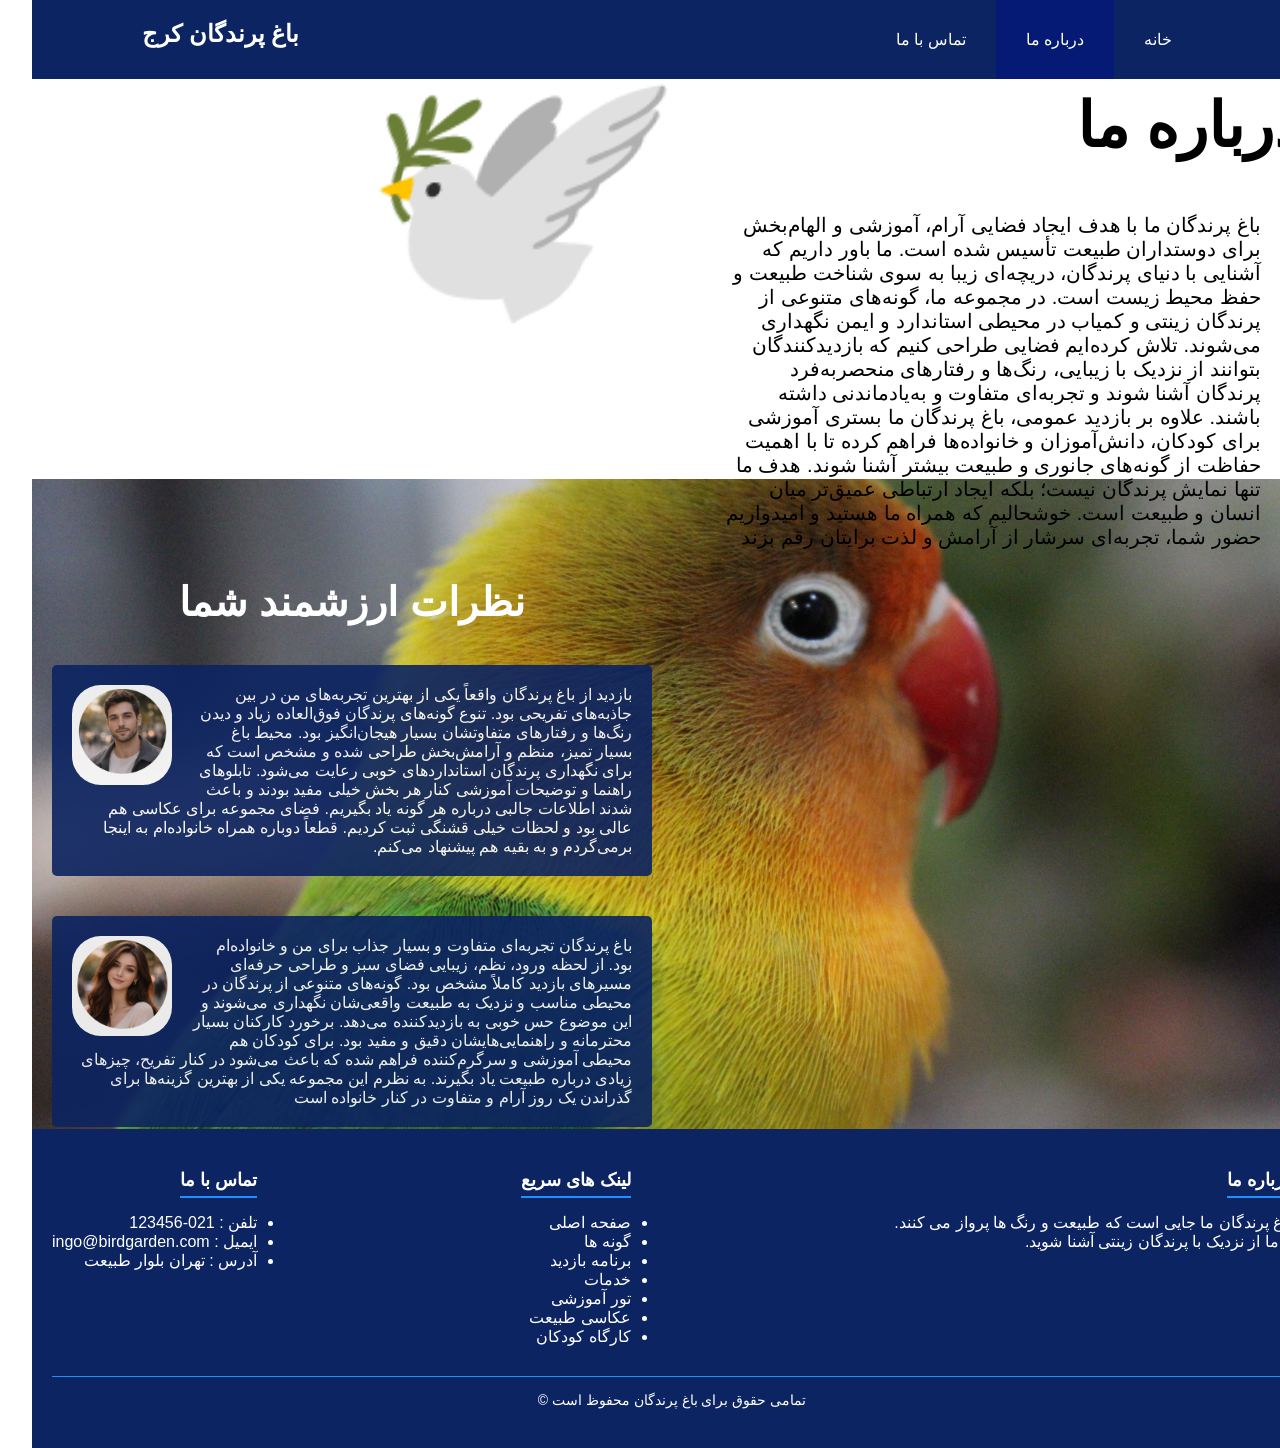
<file: about.html>
<!doctype html>
<html lang="fa" dir="rtl">
  <head>
    <meta charset="UTF-8" />
    <meta name="viewport" content="width=device-width, initial-scale=1.0" />
    <title>درباره ما</title>
    <link rel="stylesheet" href="css/style.css" />
  </head>
  <body>
    <!--start header  -->
    <header>
      <nav class="bg-blue text-white navbar">
        <div class="container">
          <h1 class="logo"><a href="index.html">باغ پرندگان کرج</a></h1>
          <ul>
            <li><a href="index.html">خانه</a></li>
            <li><a href="about.html" class="current">درباره ما</a></li>
            <li><a href="contact.html"> تماس با ما</a></li>
          </ul>
        </div>
      </nav>
    </header>
    <!-- start main -->
    <main>
      <!-- start first section -->
      <section class="info">
        <div class="info-right">
          <h2>درباره ما</h2>
          <p>
            باغ پرندگان ما با هدف ایجاد فضایی آرام، آموزشی و الهام‌بخش برای
            دوستداران طبیعت تأسیس شده است. ما باور داریم که آشنایی با دنیای
            پرندگان، دریچه‌ای زیبا به سوی شناخت طبیعت و حفظ محیط زیست است. در
            مجموعه ما، گونه‌های متنوعی از پرندگان زینتی و کمیاب در محیطی
            استاندارد و ایمن نگهداری می‌شوند. تلاش کرده‌ایم فضایی طراحی کنیم که
            بازدیدکنندگان بتوانند از نزدیک با زیبایی، رنگ‌ها و رفتارهای
            منحصربه‌فرد پرندگان آشنا شوند و تجربه‌ای متفاوت و به‌یادماندنی داشته
            باشند. علاوه بر بازدید عمومی، باغ پرندگان ما بستری آموزشی برای
            کودکان، دانش‌آموزان و خانواده‌ها فراهم کرده تا با اهمیت حفاظت از
            گونه‌های جانوری و طبیعت بیشتر آشنا شوند. هدف ما تنها نمایش پرندگان
            نیست؛ بلکه ایجاد ارتباطی عمیق‌تر میان انسان و طبیعت است. خوشحالیم که
            همراه ما هستید و امیدواریم حضور شما، تجربه‌ای سرشار از آرامش و لذت
            برایتان رقم بزند
          </p>
        </div>
        <div class="info-left">
          <i>🕊️</i>
        </div>
      </section>
      <section class="testimonials" class="py-3">
        <div class="container">
          <h2>نظرات ارزشمند شما</h2>
          <div class="testimonial bg-primary">
            <img
              src="images/file_0000000003b47246b18169bcd1dd54a4.png"
              alt="woman"
            />
            <p>
              بازدید از باغ پرندگان واقعاً یکی از بهترین تجربه‌های من در بین
              جاذبه‌های تفریحی بود. تنوع گونه‌های پرندگان فوق‌العاده زیاد و دیدن
              رنگ‌ها و رفتارهای متفاوتشان بسیار هیجان‌انگیز بود. محیط باغ بسیار
              تمیز، منظم و آرامش‌بخش طراحی شده و مشخص است که برای نگهداری
              پرندگان استانداردهای خوبی رعایت می‌شود. تابلوهای راهنما و توضیحات
              آموزشی کنار هر بخش خیلی مفید بودند و باعث شدند اطلاعات جالبی
              درباره هر گونه یاد بگیریم. فضای مجموعه برای عکاسی هم عالی بود و
              لحظات خیلی قشنگی ثبت کردیم. قطعاً دوباره همراه خانواده‌ام به اینجا
              برمی‌گردم و به بقیه هم پیشنهاد می‌کنم.
            </p>
          </div>
          <div class="testimonial bg-primary">
            <img
              src="images/file_000000003c0c72469282d2f6a0232fb0.png"
              alt="man"
            />
            <p>
              باغ پرندگان تجربه‌ای متفاوت و بسیار جذاب برای من و خانواده‌ام بود.
              از لحظه ورود، نظم، زیبایی فضای سبز و طراحی حرفه‌ای مسیرهای بازدید
              کاملاً مشخص بود. گونه‌های متنوعی از پرندگان در محیطی مناسب و نزدیک
              به طبیعت واقعی‌شان نگهداری می‌شوند و این موضوع حس خوبی به
              بازدیدکننده می‌دهد. برخورد کارکنان بسیار محترمانه و
              راهنمایی‌هایشان دقیق و مفید بود. برای کودکان هم محیطی آموزشی و
              سرگرم‌کننده فراهم شده که باعث می‌شود در کنار تفریح، چیزهای زیادی
              درباره طبیعت یاد بگیرند. به نظرم این مجموعه یکی از بهترین گزینه‌ها
              برای گذراندن یک روز آرام و متفاوت در کنار خانواده است
            </p>
          </div>
        </div>
      </section>
    </main>
    <!-- start footer -->
     <footer class="footer">
      <div class="footer-container">
        <div class="footer-column">
          <h4>درباره ما</h4>
          <p>
            باغ پرندگان ما جایی است که طبیعت و رنگ ها پرواز می کنند. <br />با ما
            از نزدیک با پرندگان زینتی آشنا شوید.
          </p>
        </div>
        <div class="footer-column">
          <h4>لینک های سریع</h4>
          <ul>
            <li><a href="index.html">صفحه اصلی</a></li>
            <li><a href="#">گونه ها</a></li>
            <li><a href="#">برنامه بازدید</a></li>
            <li><a href="#">خدمات</a></li>
            <li><a href="#">تور آموزشی</a></li>
            <li><a href="#">عکاسی طبیعت</a></li>
            <li><a href="#">کارگاه کودکان</a></li>
          </ul>
        </div>
        <div class="footer-column">
          <h4>تماس با ما</h4>
          <ul>
            <li>تلفن : 021-123456</li>
            <li>ایمیل : ingo@birdgarden.com</li>
            <li>آدرس : تهران بلوار طبیعت</li>
          </ul>
        </div>
      </div>
      <div class="footer-bottom">
        تمامی حقوق برای باغ پرندگان محفوظ است &copy;
      </div>
    </footer>
  </body>
</html>
</file>
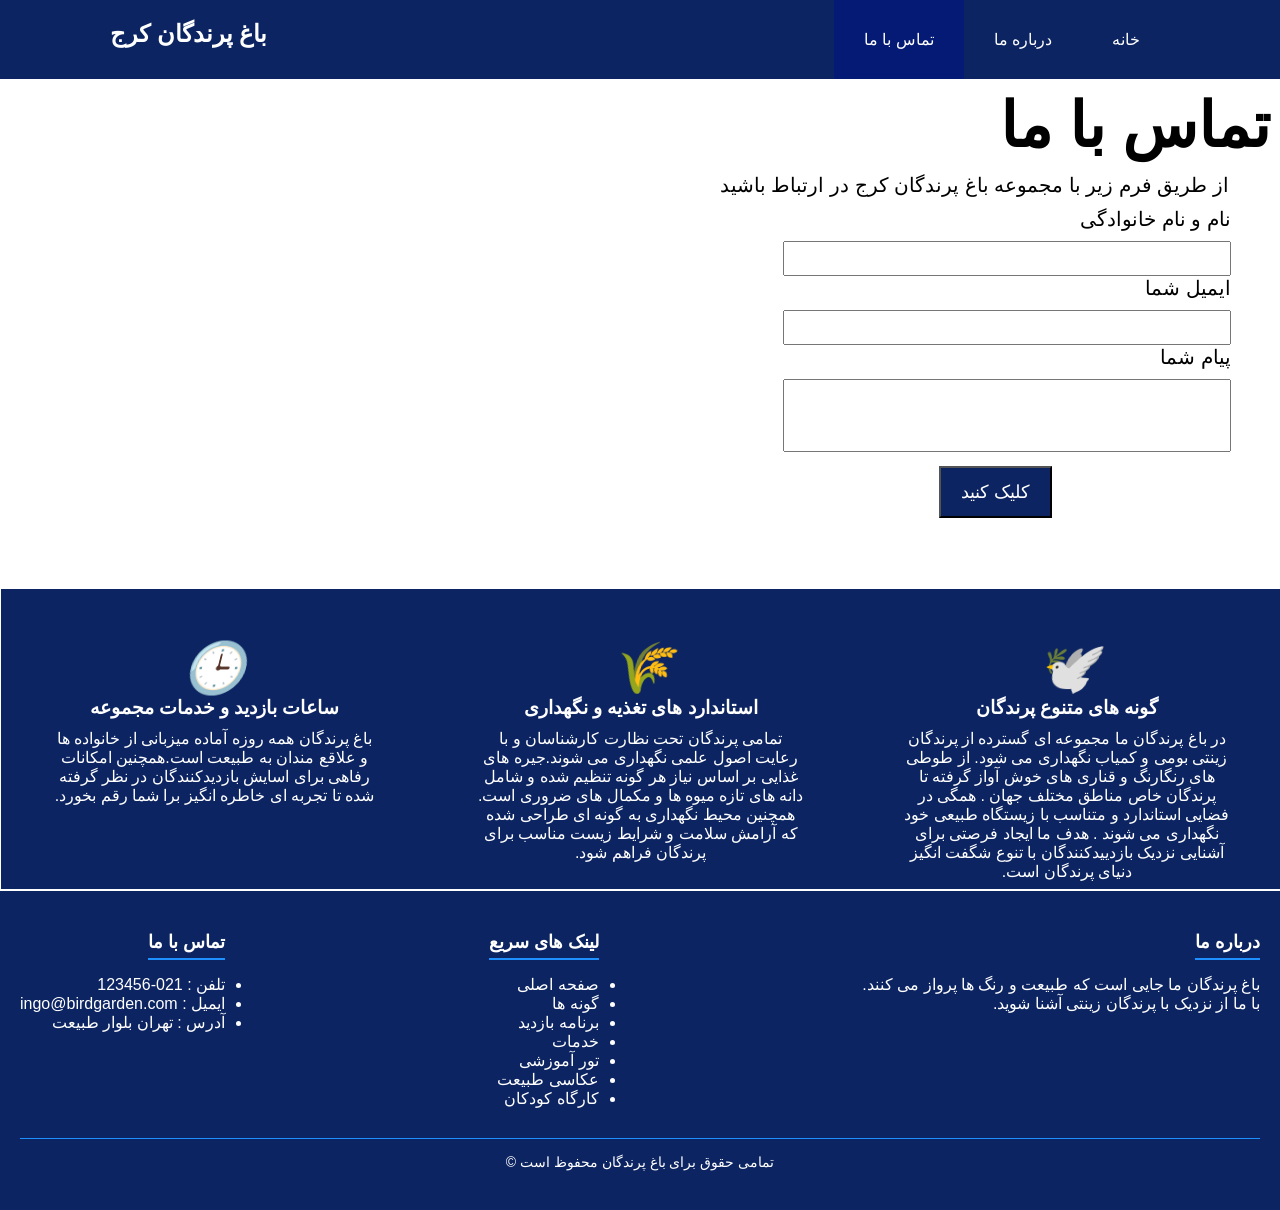
<file: contact.html>
<!doctype html>
<html lang="fa" dir="rtl">
  <head>
    <meta charset="UTF-8" />
    <meta name="viewport" content="width=device-width, initial-scale=1.0" />
    <title>تماس با ما</title>
    <link rel="stylesheet" href="css/style.css" />
  </head>
  <body>
    <!-- start header -->
    <header>
      <nav class="bg-blue text-white navbar">
        <div class="container">
          <h1 class="logo"><a href="index.html">باغ پرندگان کرج</a></h1>
          <ul>
            <li><a href="index.html">خانه</a></li>
            <li><a href="about.html">درباره ما</a></li>
            <li><a href="contact.html" class="current"> تماس با ما</a></li>
          </ul>
        </div>
      </nav>
    </header>
    <!-- start main -->
    <main>
      <div class="about-whole">
      <div class="about-info">
        <h2>تماس با ما</h2>
        <p>از طریق فرم زیر با مجموعه باغ پرندگان کرج در ارتباط باشید</p>
        <form action="#">
          <label for="fullname">نام و نام خانوادگی </label>
          <input type="text" name="fullname" id="fullname"   class="input-box" />
          <label for="email">ایمیل شما </label>
          <input type="email" name="email" id="email"  class="input-box"/>
          <label for="massage">پیام شما </label>
          <textarea name="massage" id="massage" class="input-box"></textarea>
          <button class="bg-blue text-white btn" style="display: block; margin-right: 228px;">کلیک کنید</button>
        </form>
      </div>
      <div class="about-map">
        <iframe
          src="https://www.google.com/maps/embed?pb=!1m18!1m12!1m3!1d3233.4629909164787!2d50.973346875185214!3d35.862169220014415!2m3!1f0!2f0!3f0!3m2!1i1024!2i768!4f13.1!3m3!1m2!1s0x3f8dbed5027e53c9%3A0xc6e39071fd9ebc2b!2z2KjYp9i6INm-2LHZhtiv2q_Yp9mGINqp2LHYrA!5e0!3m2!1sen!2s!4v1771775047764!5m2!1sen!2s"
          width="600"
          height="450"
          style="border: 0"
          allowfullscreen=""
          loading="lazy"
          referrerpolicy="no-referrer-when-downgrade"
          class="map-info"
        ></iframe>
      </div>
      </div>
<!-- start section -->
 <section class="features">
        <div class="box bg-primary">
          <i>🕊️</i>
          <h3>گونه های متنوع پرندگان</h3>
          <p>
            در باغ پرندگان ما مجموعه ای گسترده از پرندگان زینتی بومی و کمیاب
            نگهداری می شود. از طوطی های رنگارنگ و قناری های خوش آواز گرفته تا
            پرندگان خاص مناطق مختلف جهان . همگی در فضایی استاندارد و متناسب با
            زیستگاه طبیعی خود نگهداری می شوند . هدف ما ایجاد فرصتی برای آشنایی
            نزدیک بازدییدکنندگان با تنوع شگفت انگیز دنیای پرندگان است.
          </p>
        </div>
        <div class="box bg-primary">
          <i>🌾</i>
          <h3>استاندارد های تغذیه و نگهداری</h3>
          <p>
            تمامی پرندگان تحت نظارت کارشناسان و با رعایت اصول علمی نگهداری می
            شوند.جیره های غذایی بر اساس نیاز هر گونه تنظیم شده و شامل دانه های
            تازه میوه ها و مکمال های ضروری است. همچنین محیط نگهداری به گونه ای
            طراحی شده که آرامش سلامت و شرایط زیست مناسب برای پرندگان فراهم شود.
          </p>
        </div>
        <div class="box bg-primary">
          <i>🕒</i>
          <h3>ساعات بازدید و خدمات مجموعه</h3>
          <p>
            باغ پرندگان همه روزه آماده میزبانی از خانواده ها و علاقع مندان به
            طبیعت است.همچنین امکانات رفاهی برای اسایش بازدیدکنندگان در نظر گرفته
            شده تا تجربه ای خاطره انگیز برا شما رقم بخورد.
          </p>
        </div>
      </section>
      <hr>
    </main>
    <!-- start footer -->
    <footer class="footer">
      <div class="footer-container">
        <div class="footer-column">
          <h4>درباره ما</h4>
          <p>
            باغ پرندگان ما جایی است که طبیعت و رنگ ها پرواز می کنند. <br />با ما
            از نزدیک با پرندگان زینتی آشنا شوید.
          </p>
        </div>
        <div class="footer-column">
          <h4>لینک های سریع</h4>
          <ul>
            <li><a href="index.html">صفحه اصلی</a></li>
            <li><a href="#">گونه ها</a></li>
            <li><a href="#">برنامه بازدید</a></li>
            <li><a href="#">خدمات</a></li>
            <li><a href="#">تور آموزشی</a></li>
            <li><a href="#">عکاسی طبیعت</a></li>
            <li><a href="#">کارگاه کودکان</a></li>
          </ul>
        </div>
        <div class="footer-column">
          <h4>تماس با ما</h4>
          <ul>
            <li>تلفن : 021-123456</li>
            <li>ایمیل : ingo@birdgarden.com</li>
            <li>آدرس : تهران بلوار طبیعت</li>
          </ul>
        </div>
      </div>
      <div class="footer-bottom">
        تمامی حقوق برای باغ پرندگان محفوظ است &copy;
      </div>
    </footer>
  </body>
</html>
</file>
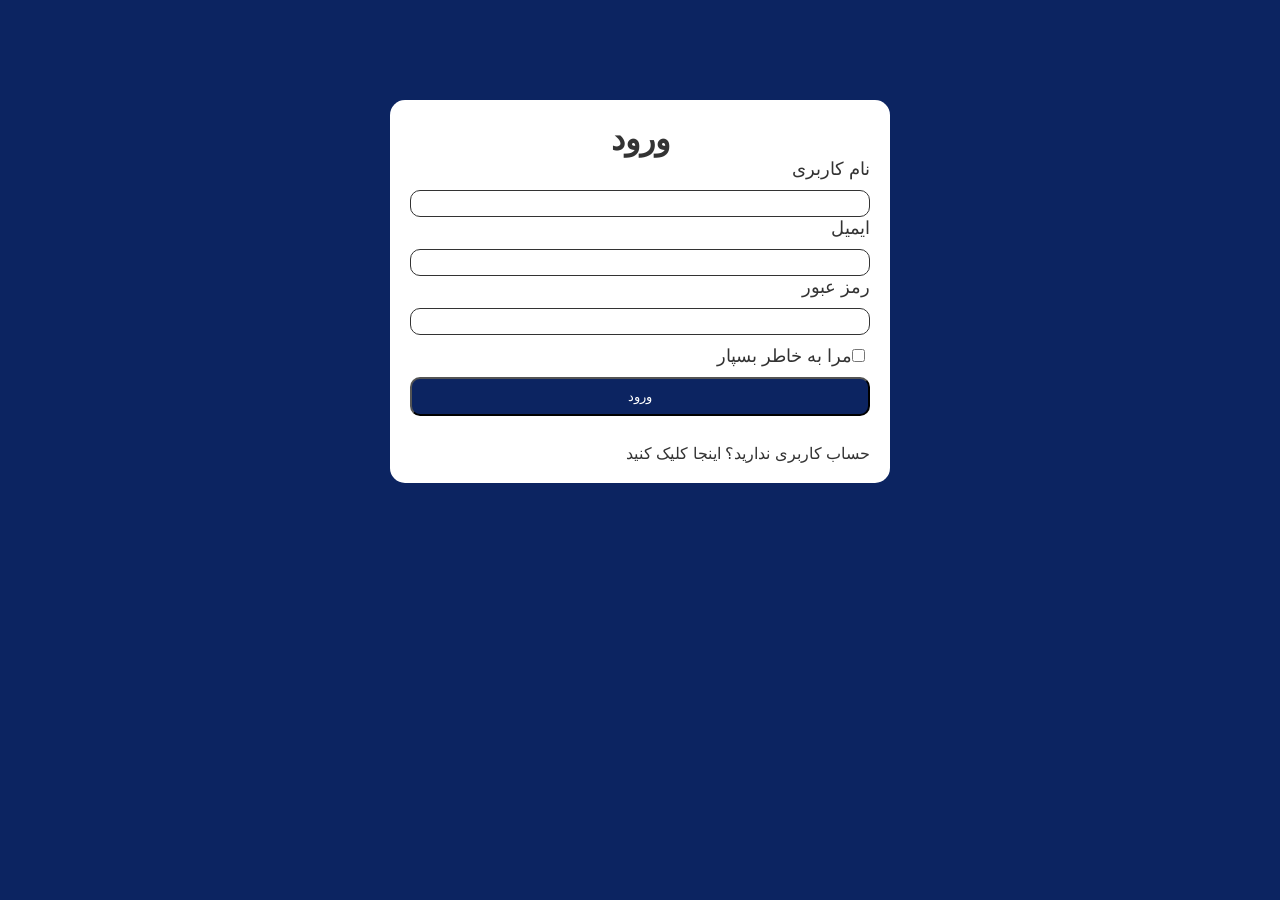
<file: login.html>
<!DOCTYPE html>
<html lang="fa" dir="rtl">
<head>
    <meta charset="UTF-8">
    <meta name="viewport" content="width=device-width, initial-scale=1.0">
    <title>صفحه ورود</title>
    <link rel="stylesheet" href="css/style.css">
</head>
<body style="background-color: #0c2461;">
    <div class="login-info">
        <form action="#">
            <h1 style="text-align: center;">ورود</h1>
            <label for="fullname">نام کاربری</label>
            <input type="text" name="fullname" id="fullname"  class="login-input">
            <label for="email">ایمیل</label>
            <input type="email" name="email" id="email" class="login-input">
            <label for="password">رمز عبور </label>
            <input type="password" name="password" id="password" class="login-input">
            <div class="options">
                <label for="" class="remember-me">
                    <input type="checkbox" name="remember" id="remember">مرا به خاطر بسپار  
                </label>
                <button type="submit" class="login-btn">ورود</button>
        </form>
    </div>
    <br>
     <p><a href="signup.html">حساب کاربری ندارید؟ اینجا کلیک کنید</a></p>
</body>
</html>
</file>
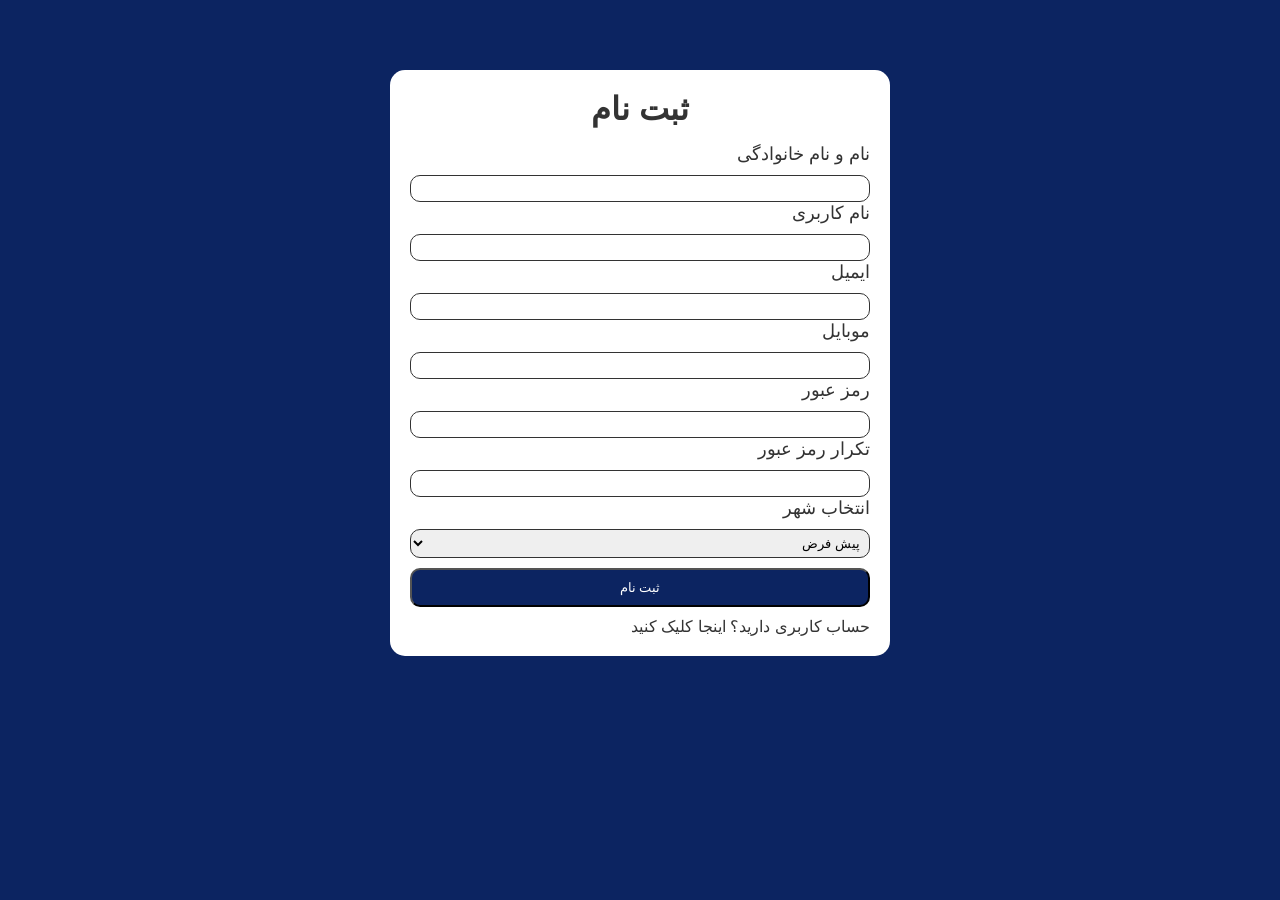
<file: signup.html>
<!DOCTYPE html>
<html lang="fa" dir="rtl">
<head>
    <meta charset="UTF-8">
    <meta name="viewport" content="width=device-width, initial-scale=1.0">
    <title>ثبت نام</title>
    <link rel="stylesheet" href="css/style.css">
</head>
<body style="background-color: #0c2461;">
    <div class="signup-info">
        <form action="#">
            <h1>ثبت نام </h1>
            <label for="fullname">نام و نام خانوادگی</label>
            <input type="text" name="fullname" id="fullname" class="signup-input">
            <label for="username">نام کاربری</label>
            <input type="text" name="username" id="username" class="signup-input">
             <label for="email"> ایمیل</label>
            <input type="email" name="email" id="email" class="signup-input">
            <label for="tel">موبایل</label>
            <input type="tel" name="tel" id="tel" class="signup-input">
            <label for="password">رمز عبور</label>
            <input type="password" name="password" id="password" class="signup-input"> 
             <label for="password-again">تکرار رمز عبور</label>
            <input type="password" name="password-again" id="password-again" class="signup-input">
            <label for="city">انتخاب شهر</label>
            <select name="city" id="city" class="signup-input">
                <option value="placeholder" selected disabled>پیش فرض</option>
                <option value="kerman">کرمان</option>
                <option value="tehran">تهران</option>
                <option value="karaj">کرج</option>
                <option value="mashhad">مشهد</option>
                <option value="kermanshah">کرمانشاه</option>
                <option value="yazd">یزد</option>
                <option value="qom">قم</option>
            </select>
            <button type="submit" class="signup-btn">ثبت نام </button>
        </form>
          <a href="login.html">حساب کاربری دارید؟ اینجا کلیک کنید</a>
    </div>
  
</body>
</html>
</file>
<file: css/style.css>
* {
  padding: 0;
  margin: 0;
  box-sizing: border-box;
}
body {
  font-family: "Gill Sans", "Gill Sans MT", Calibri, "Trebuchet MS", sans-serif;
  font-weight: 300px;
}
a {
  text-decoration: none;
  color: #333;
}
.bg-blue {
  background: #0c2461;
}
.text-white {
  color: #fff;
}
.navbar a {
  color: #fff;
}
.navbar ul {
  float: right;
  list-style: none;
}
.navbar h1 {
  float: left;
  padding-bottom: 20px;
  margin-top: 20px;
}
.navbar ul li {
  float: right;
}
.navbar ul li a {
  display: block;
  text-align: center;
  padding: 30px;
}
.navbar ul li a:hover,
.navbar ul li a.current {
  background: #041a74;
  color: #fff;
}
.container {
  margin: auto;
  overflow: auto;
  max-width: 1100px;
  text-align: right;
  padding: 0 20px;
}
.showcase {
  background: url(../images/IMG_1033.JPG) no-repeat center center/cover;
  height: 600px;
  opacity: 0.8;
}
.showcase .showcase-content {
  color: #fff;
  padding-top: 170px;
  text-align: center;
}
.showcase .showcase-content h2 {
  font-size: 60px;
  line-height: 1.2em;
  margin-bottom: 20px;
}
.showcase .showcase-content p {
  font-size: 20px;
  line-height: 1.2em;
  margin-bottom: 20px;
  color: black;
}
.btn {
  padding: 13px 20px;
  cursor: pointer;
  margin-top: 10px;
  display: inline-block;
  font-size: 18px;
}
.btn:hover {
  background-color: #fff;
  color: #0c2461;
}
.home-info {
  height: 400px;
}
.home-info .img-info {
  float: left;
  width: 50%;
  background: url(../images/IMG_8681.JPG);
  background-size: cover;
  min-height: 100%;
}
.home-info .info-table {
  float: right;
  width: 50%;
  height: 100%;
  text-align: center;
  padding: 50px 30px;
}
.bird-table {
  width: 100%;
  height: 350px;
}
.bird-table th {
  background-color: #041a74;
  color: #fff;
  padding: 8px;
}
.bird-table td {
  text-align: center;
  padding: 8px;
}
.features {
  display: flex;
  align-items: center;
}
.features .bg-light {
  background: #f4f4f4;
  color: #333;
}
.features .bg-primary {
  background: #0c2461;
  color: #fff;
}
.box {
  float: left;
  text-align: center;
  width: 33.3%;
  padding: 50px;
  color: #fff;
  height: 300px;
  margin-top: 10px;
}
.box h3 {
  margin-bottom: 10px;
}
.box i {
  font-size: 50px;
  margin-bottom: 8px;
}
.footer {
  background-color: #0c2461;
  color: #fff;
  padding: 40px 20px;
}
.footer-container {
  display: flex;
  flex-wrap: wrap;
  gap: 30px;
  justify-content: space-between;
}
.footer-column h4 {
  margin-bottom: 15px;
  font-size: 18px;
  border-bottom: 2px solid #1e90ff;
  display: inline-block;
  padding-bottom: 5px;
}
.footer-column ul li a {
  color: #fff;
  transition: all 0.3s;
}
.footer ul li a:hover {
  color: #1e90ff;
}
.footer-bottom {
  text-align: center;
  margin-top: 30px;
  font-size: 14px;
  border-top: 1px solid #1e90ff;
  padding-top: 15px;
}
.about-info {
  float: right;
  width: 50%;
}
.about-info h2 {
  font-size: 62px;
  margin: 10px;
  margin-bottom: -40px;
}
.about-info p {
  font-size: 20px;
  margin: 51px;
  margin-bottom: 10px;
}
.about-info label {
  display: block;
  margin-bottom: 10px;
  margin-right: 49px;
  font-size: 20px;
}
.about-info .input-box {
  margin-right: 49px;
  width: 70%;
  padding: 8px;
}
hr {
  width: 50%;
  border: 1px solid #fff;
}
.about-map {
  float: left;
}
.map-info {
  border-radius: 50%;
  height: 235px;
  margin-top: 153px;
  margin-left: 30px;
}
.about-info .input-box:focus {
  border: 1px solid #0c2461;
}
textarea {
  resize: none;
  height: 73px;
}
.about-whole {
  height: 500px;
}
.info-right {
  float: right;
  width: 50%;
}
.info-left {
  float: left;
  width: 50%;
  margin: -32px;
  font-size: 250px;
}
.info-right h2 {
  font-size: 62px;
  margin: 10px;
}
.info-right p {
  font-size: 20px;
  margin: 51px;
}
.info {
  height: 400px;
}
.testimonials {
  height: 650px;
  background: url(../images/IMG_1033.JPG) no-repeat center center/cover;
  padding-top: 100px;
  text-align: right;
}
.testimonials h2 {
  color: #fff;
  padding-bottom: 40px;
  text-align: center;
  font-size: 40px;
}
.testimonials .testimonial {
  padding: 20px;
  margin-bottom: 40px;
  border-radius: 5px;
  opacity: 0.9;
}
.testimonials .testimonial img {
  width: 100px;
  float: left;
  margin-right: 20px;
  border-radius: 29%;
}
.testimonial {
  background-color: #0c2461;
  opacity: 0.8;
  color: #fff;
}
.login {
  float: left;
  margin: 34px 181px;
}
.login-info {
  background-color: #fff;
  color: #333;
  width: 500px;
  border-radius: 15px;
  display: block;
  margin: 100px auto;
  padding: 20px;
}
.login-info label {
  display: block;
  margin-bottom: 10px;
  font-size: 18px;
}
.login-info .login-input {
  padding: 5px;
  border-radius: 10px;
  width: 100%;
  border:1px solid #333;
}

.remember-me {
  margin-top: 10px;
  font-size: 14px;
}
.remember-me input {
  margin-right: 5px;
}
.login-btn{
    background-color: #0c2461;
    color: white;
    padding: 10px;
    width: 100%;
    border-radius: 10px;
    margin-bottom: 10px;
    transition: all 0.4s;
}
.login-btn:hover{
    background-color: #fff;
    color: black;
}
.signup-info {
  background-color: #fff;
  color: #333;
  width: 500px;
  border-radius: 15px;
  display: block;
  margin: 70px auto;
  padding: 20px;
}
.signup-info label {
  display: block;
  margin-bottom: 10px;
  font-size: 18px;
}
.signup-info .signup-input {
  padding: 5px;
  border-radius: 10px;
  width: 100%;
  border:1px solid #333;
}
.signup-info h1{
  text-align: center;
  margin-bottom: 15px;
}
.signup-btn{
    background-color: #0c2461;
    color: white;
    padding: 10px;
    width: 100%;
    margin-top: 10px;
    border-radius: 10px;
    margin-bottom: 10px;
    transition: all 0.4s;
}
.signup-btn:hover{
   background-color: #fff;
    color: black;
}
</file>
